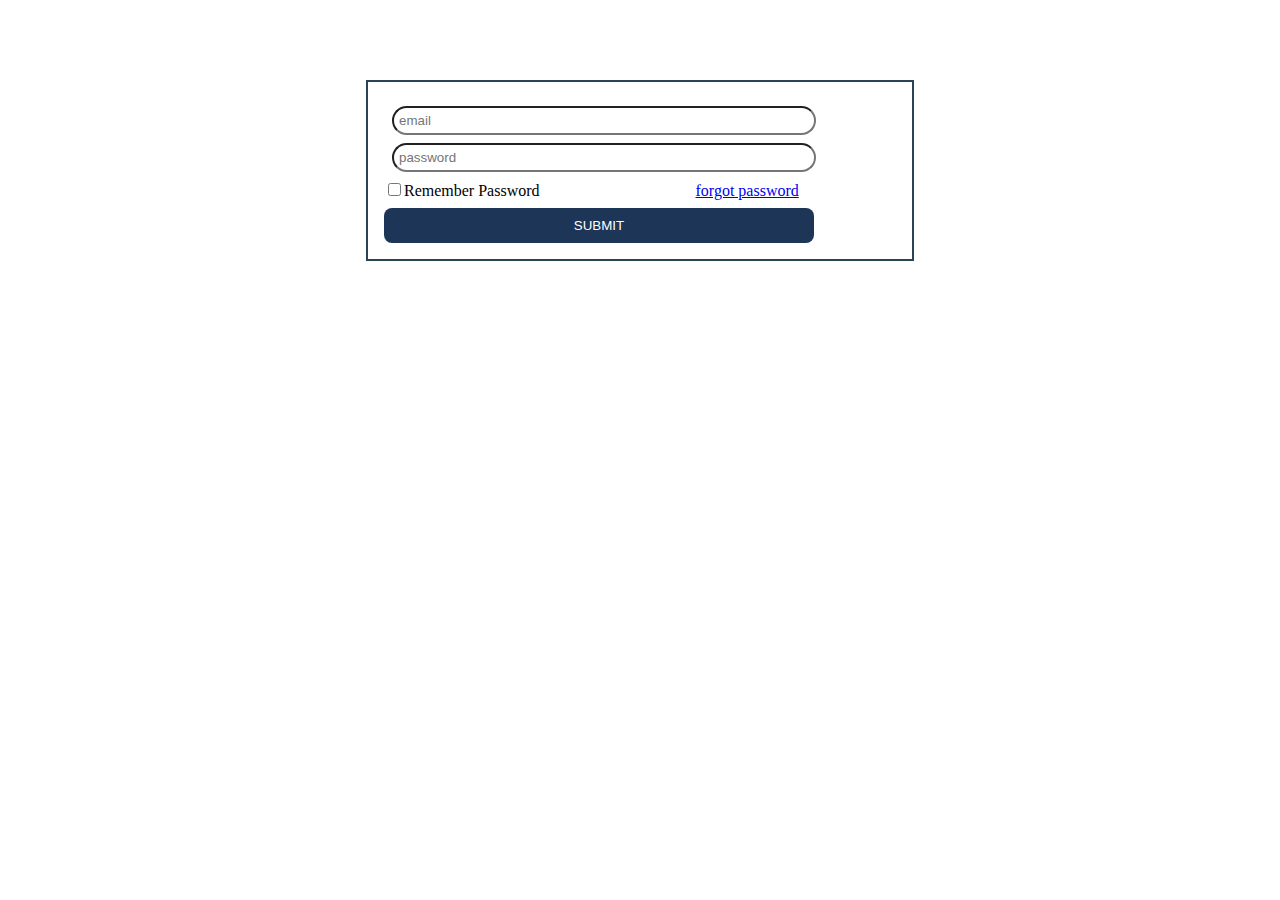
<file: index.html>
<!DOCTYPE html>
<html lang="en">

<head>
    <meta charset="UTF-8">
    <meta http-equiv="X-UA-Compatible" content="IE=edge">
    <meta name="viewport" content="width=device-width, initial-scale=1.0">
    <title>Login Form</title>
    <link rel="stylesheet" href="style.css" />
</head>

<body>
    <form action="" class="login-form">
        <input type="email" class="input-field" placeholder="email" required>
        <input type="password" class="input-field" placeholder="password" required>
        <div class="password">
            <input type="checkbox" class="checkbox"><label>Remember Password</label>
            <a href="/">forgot password</a>
        </div>
        <input type="submit" value="submit" class="send-btn">
        <!-- <button class="submit-btn">login</button> -->
    </form>

</body>

</html>
</file>
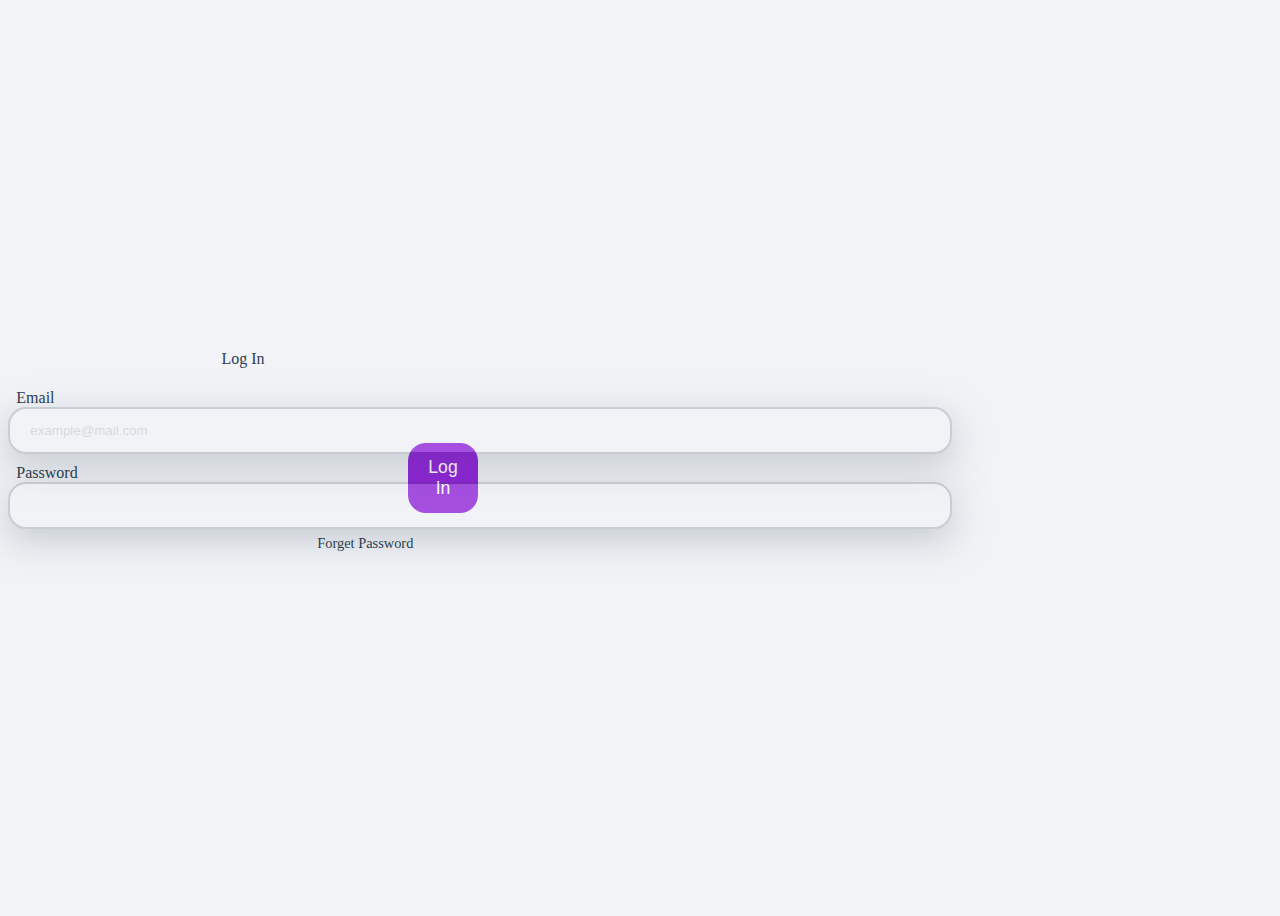
<file: index-1.html>
<!DOCTYPE html>
<html lang="en">
<head>
    <meta charset="UTF-8">
    <meta http-equiv="X-UA-Compatible" content="IE=edge">
    <meta name="viewport" content="width=device-width, initial-scale=1.0">
    <link rel="stylesheet" href="style-1.css" />
    <title>Login Form</title>
</head>
<body>
    <div class="der-login">
        <h1>
            Log In
        </h1>
         <div class="container">  
            <div class="die-inputs">
                <div class="der-input">
                    <label for="email">
                        Email
                    </label>
                    <input placeholder="example@mail.com" autocomplete="off"
                        id="email" type="text" required>
                </div>
                <div class="der-input">
                    <label for="password">
                        Password
                    </label>
                    <input id="password" type="password" required>
                </div>
                <div class="forget">
                    <a href="/">Forget Password</a>
                </div>
            </div>
            <footer>
                <button class="btn-login">
                    Log In
                </button>
            </footer>
        </div>
    </div>
</body>
</html>
</file>
<file: style.css>
body {
    margin: 0;
    padding: 0;
}

.login-form {
    width: 40%;
    margin: 5rem auto;
    border: 2px solid #264653;
    padding: 1rem;
}

.input-field {
    border-radius: 1rem;
    margin: 0.5rem;
    width: 80%;
    display: block;
    padding: 5px;

}

.password {
    display: inline;
    margin: 0.5rem auto
}

label {
    padding-right: 9.5rem;
}
.send-btn {
    border: 0;
    display: block;
    background: #1d3557;
    color: white;
    border-radius: 0.5rem;
    /* margin-left: 15.5rem;
    margin-right: 10rem; */
    width: 84%;
    margin-top: 0.5rem;

    text-transform: uppercase;
    padding: 10px;
    text-align: center;
}

.send-btn:hover {
    background-color: #0096c7;
}
</file>
<file: style-1.css>
body {
    --primary: 146,37,218;
    --color: 44,62,80;
    display: flex;
    align-items: center;
    justify-content: flex-start;
    height: 100vh;
    background: #F1F3F6;
    height: calc(var(--vh,1vh) * 100);
    overflow: hidden;
    color: rgb(var(--color));
}

.container {
    display: flex;
    align-items: center;
    justify-content: center;
    max-width: 500px;
    width: 100%;
    background: #F1F3F6;
    height: 100%;
    position: relative;
}

/* .container:after {
    content: '';
    position: absolute;
    right: -150px;
    background: #fff;
    height: 100%;
    width: 150px;
    transform: skewX(3deg);
    border-radius: 40px 0px 0px 40px;
} */

.der-login {
    width: 100%;
    display: flex;
    align-items: center;
    justify-content: center;
    flex-direction: column;
    border-radius: 40px;
    padding: 35px;
    width: 400px;
}

.der-login h1{
    font-weight: normal;
    font-size: 1.0rem;
}

.der-login .die-inputs {
    padding-bottom: 20px;
    width: 100%;
}

.der-login .die-inputs .forget {
    width: 100%;
    text-align: right;
    padding: 5px;
}

.der-login .die-inputs .forget a{
    text-decoration: none;
    color: rgb(var(--color));
    font-size: .9rem;
}

.der-input{
    margin-top:10px;
}

.der-input input {
    width: 100vh;
    padding: 14px 20px;
    border: 0px;
    background: #F1F3F6;
    border-radius: 18px;
    border: 2px solid rgb(var(--color));
    transition: all 0.25s ease;
    opacity: 0.2;
    box-shadow: 0px 11px 35px 2px rgb(var(--color));
}

.der-input input:focus {
    opacity: 1;
}

.der-input label {
    display: block;
    padding-left: 8px;
}

footer{
    width: 100%;
}

.btn-login {
    background: rgb(var(--primary));
    color: #fff;
    border: 0px;
    padding: 14px 20px;
    border-radius: 18px;
    width: 100%;
    display: block;
    cursor: pointer;
    font-size: 1.1rem;
    transition: all 0.25s ease;
}
</file>
